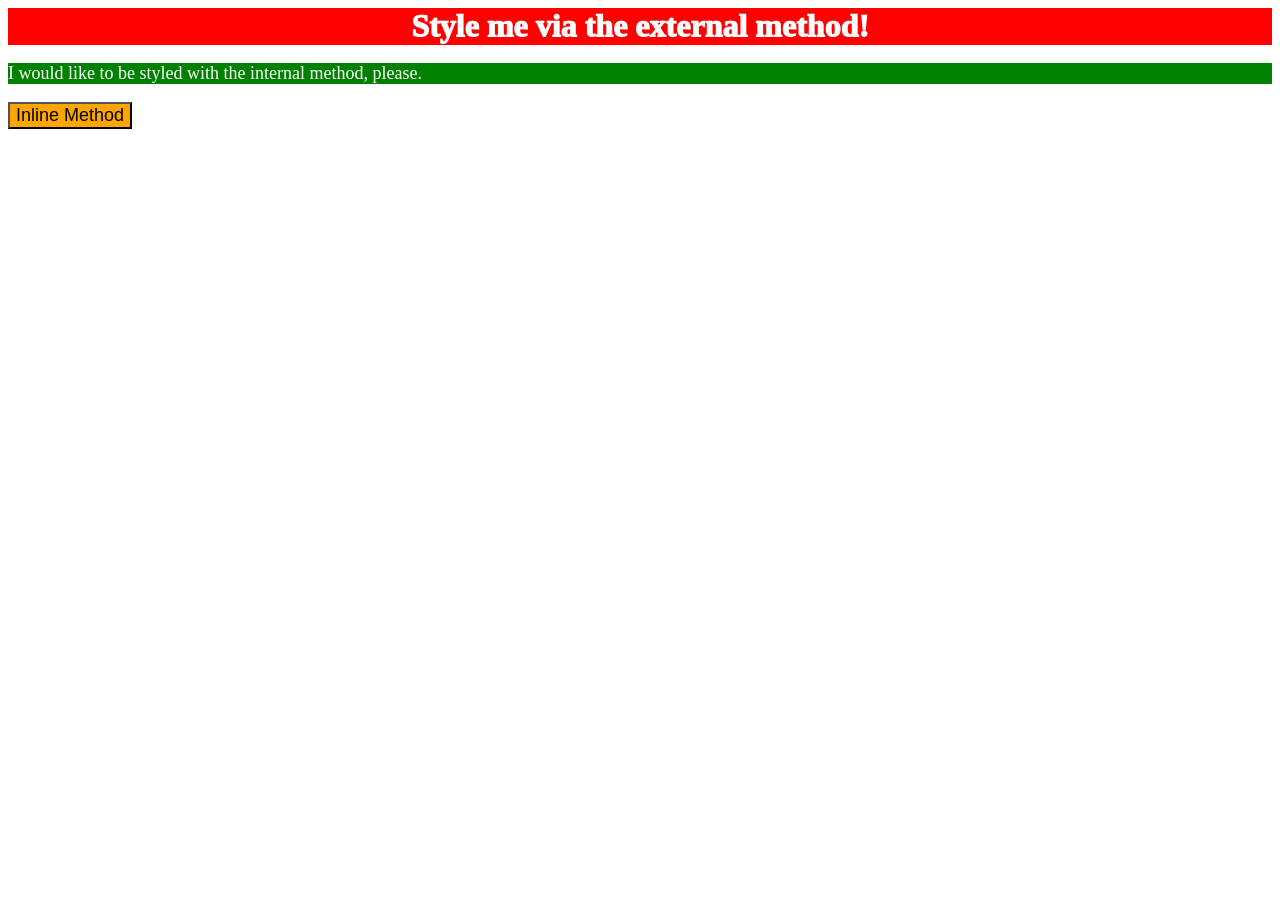
<file: foundations/intro-to-css/01-css-methods/index.html>
<!DOCTYPE html>
<html lang="en">
  <head>
    <meta charset="UTF-8">
    <meta http-equiv="X-UA-Compatible" content="IE=edge">
    <meta name="viewport" content="width=device-width, initial-scale=1.0">
    <title>Methods for Adding CSS</title>
    <link rel="stylesheet" href="styles.css">
    <style>
      p {
        background-color: green;
        color:white;
        font-size:18px;
      }
    </style>
  </head>
  <body>
    <div>Style me via the external method!</div>
    <p>I would like to be styled with the internal method, please.</p>
    <button style="background-color: orange; font-size: 18px;">Inline Method</button>
  </body>
</html>
</file>
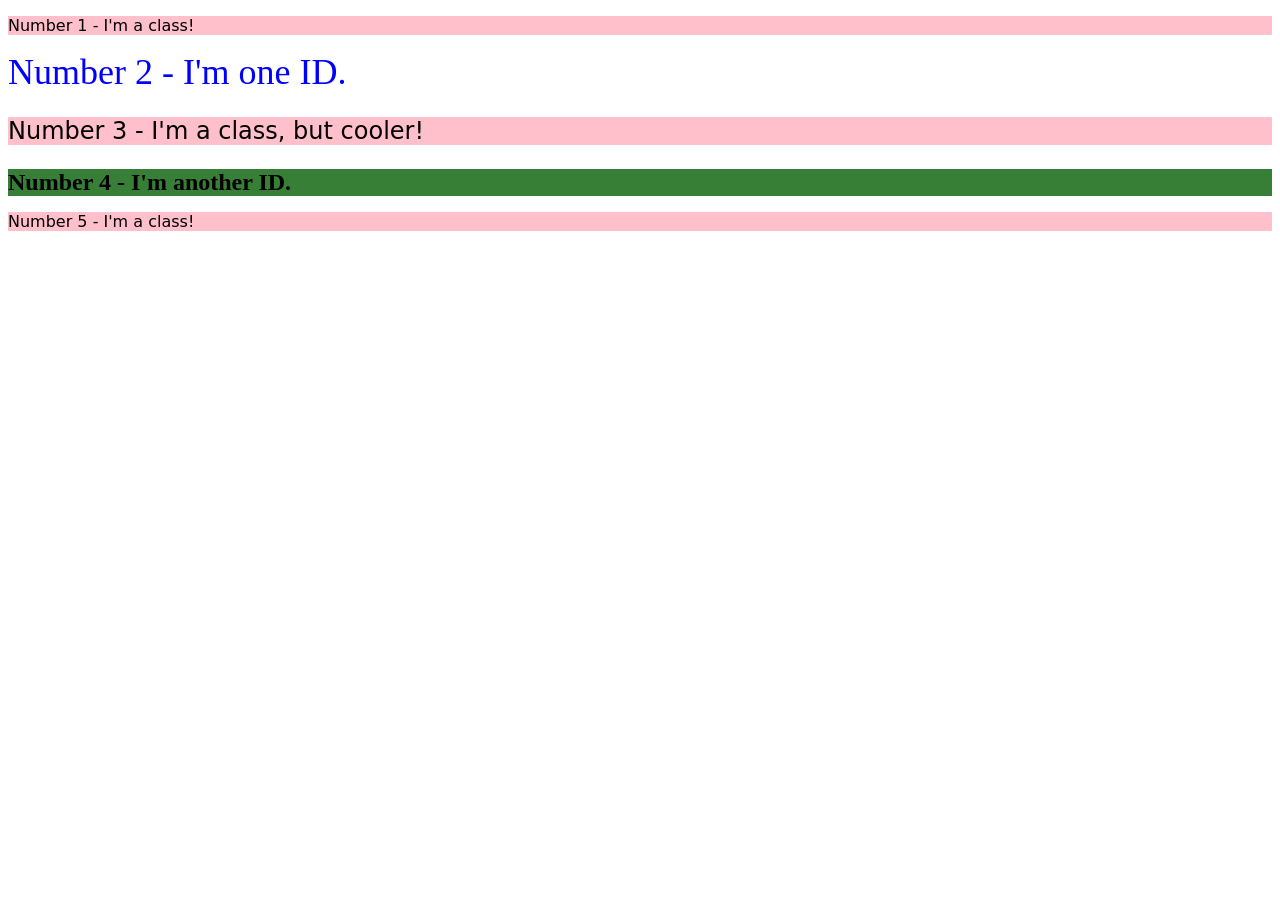
<file: foundations/intro-to-css/02-class-id-selectors/index.html>
<!DOCTYPE html>
<html lang="en">
  <head>
    <meta charset="UTF-8">
    <meta http-equiv="X-UA-Compatible" content="IE=edge">
    <meta name="viewport" content="width=device-width, initial-scale=1.0">
    <title>Class and ID Selectors</title>
    <link rel="stylesheet" href="style.css">
  </head>
  <body>
    <p class="odd">Number 1 - I'm a class!</p>
    <div id = "unique">Number 2 - I'm one ID.</div>
    <p class="odd three">Number 3 - I'm a class, but cooler!</p>
    <div id="unique2">Number 4 - I'm another ID.</div>
    <p class="odd">Number 5 - I'm a class!</p>
  </body>
</html>
</file>
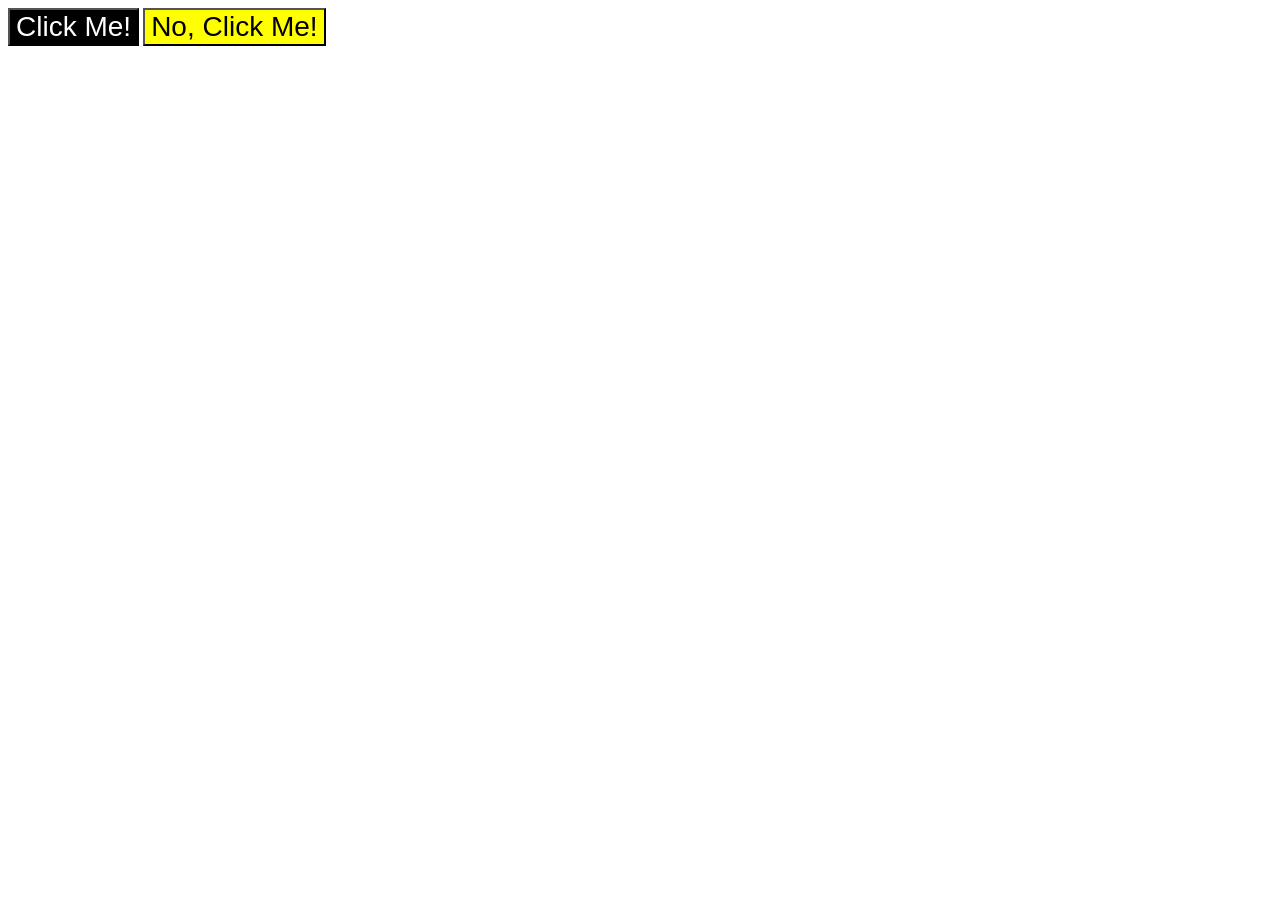
<file: foundations/intro-to-css/03-grouping-selectors/index.html>
<!DOCTYPE html>
<html lang="en">
  <head>
    <meta charset="UTF-8">
    <meta http-equiv="X-UA-Compatible" content="IE=edge">
    <meta name="viewport" content="width=device-width, initial-scale=1.0">
    <title>Grouping Selectors</title>
    <link rel="stylesheet" href="style.css">
  </head>
  <body>
    <button class="u1 shared">Click Me!</button>
    <button class="u2 shared">No, Click Me!</button>
  </body>
</html>
</file>
<file: foundations/intro-to-css/01-css-methods/styles.css>
div{
    background-color:red;
    color:white;
    font-size: 32px;
    text-align: center;
    font-weight: 1000;
    
}
</file>
<file: foundations/intro-to-css/02-class-id-selectors/style.css>
.odd {background-color: pink;
    font-family: Verdana,"DejaVu Sans", sans-serif;
    }
    

#unique{
    color : blue;
    font-size:36px;
}

.three{
    font-size:24px;
}

#unique2{
    background-color : rgb(55, 126, 55);
    font-size:24px;
    font-weight: bold;
}
</file>
<file: foundations/intro-to-css/03-grouping-selectors/style.css>
.shared{
    font-size: 28px;
    font-family: Helvetica,"Times New Roman", sans-serif;
}

.u1{
    background-color: black;
    color: white;
}
.u2{
    background-color: yellow;
}
</file>
